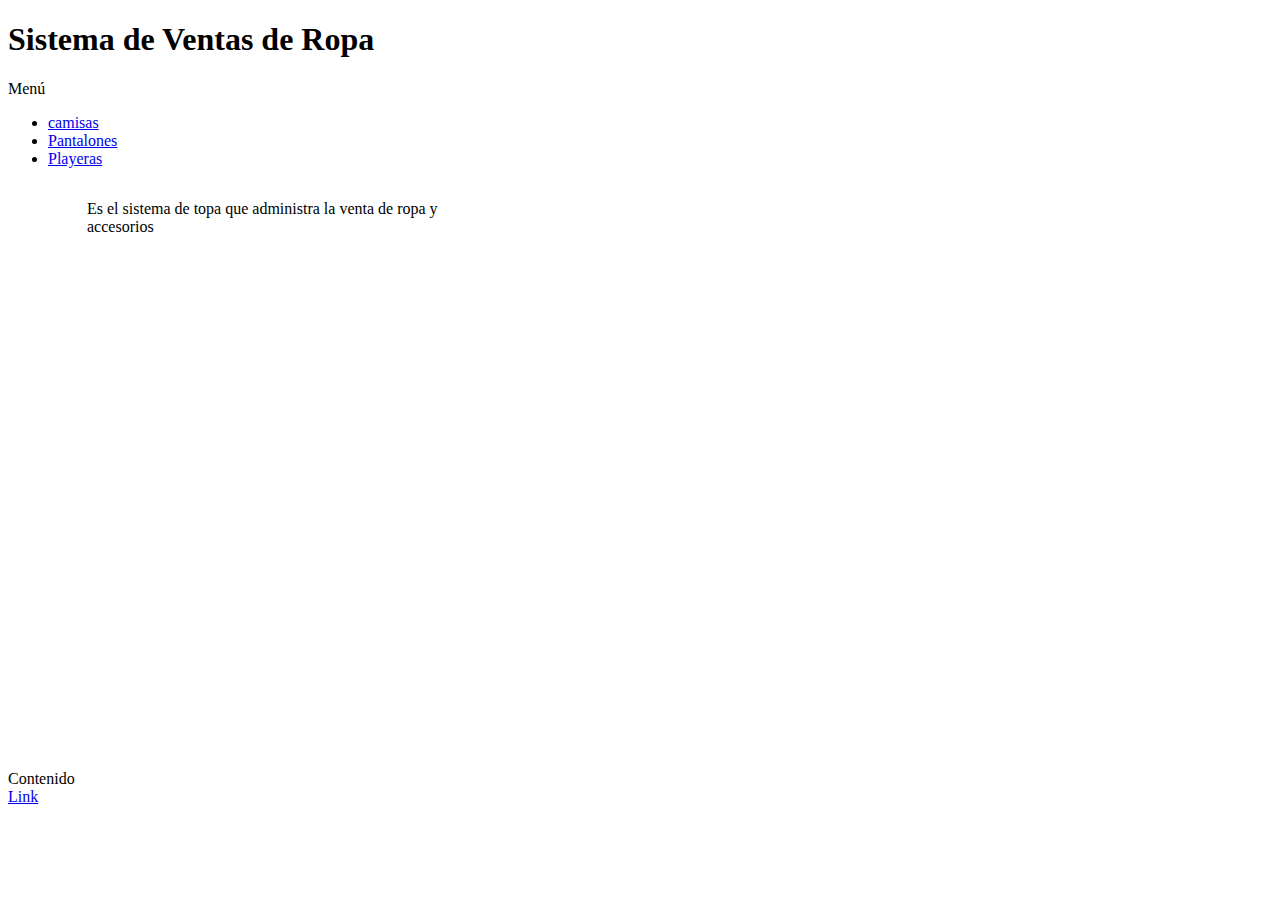
<file: index.html>
<!DOCTYPE html>
<html lang="en">
<head>
    <meta charset="UTF-8">
    <meta name="viewport" content="width=device-width, initial-scale=1.0">
    <title>Sistemas de Ventas</title>
</head>
<body>
    <div><h1>Sistema de Ventas de Ropa</h1></div>
    <div>Menú

        <ul>
            <li><a href="/Camisas/Camisas.html" target="contenedor">camisas</a></li>
            <li><a href="/Pantalones/pantalones.html" target="contenedor">Pantalones</a></li>
            <li><a href="/Playeras/Playeras.html" target="contenedor">Playeras</a></li>
        </ul>
    </div>
    <div>Contenido
<iframe src="/incio.html" frameborder="0" name="contenedor" style="width: 400px; height: 600px;"></iframe>        

        
    </div>
    <div>
        <a href="https://youtube.com">Link</a>
    </div>
</body>
</html>
</file>
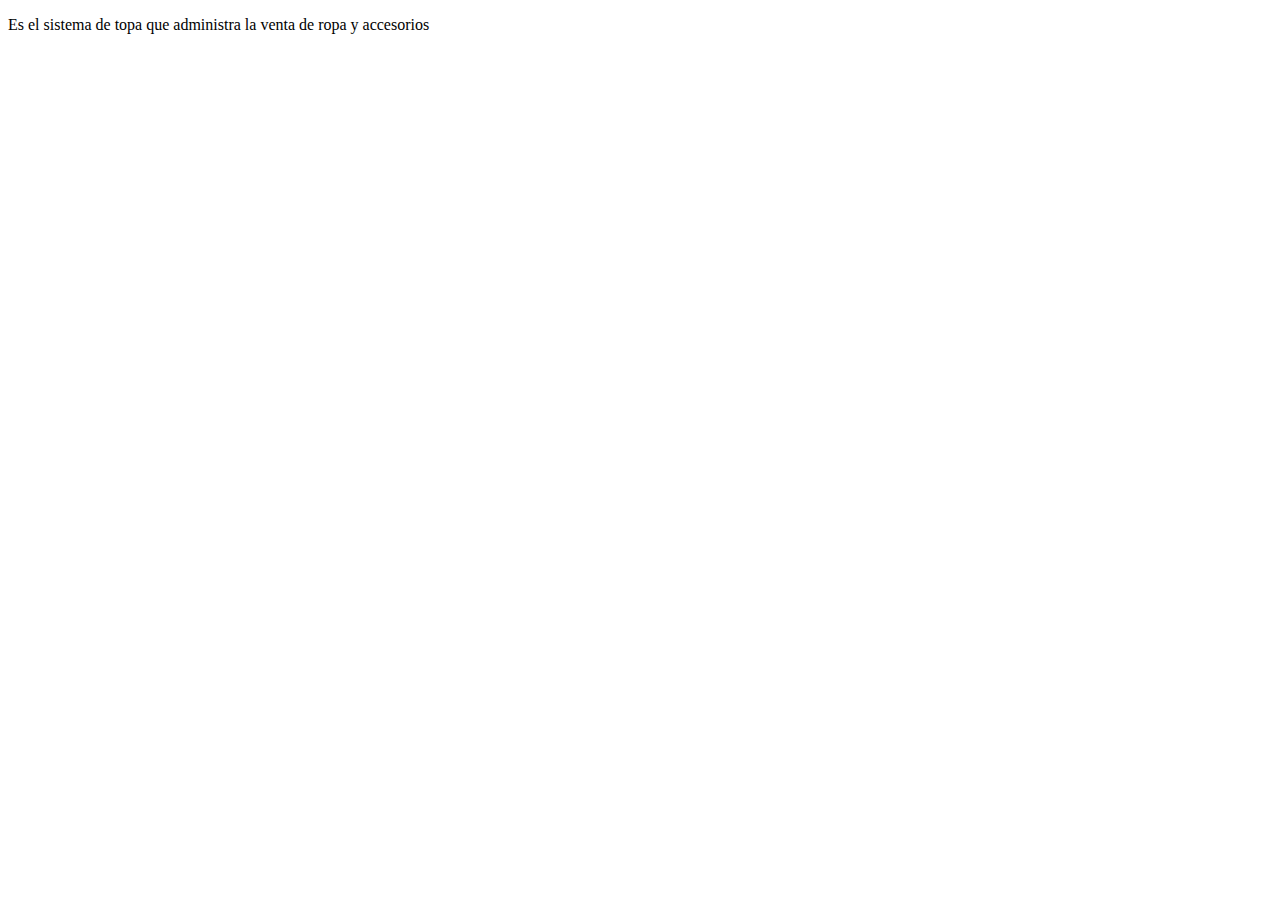
<file: incio.html>
<!DOCTYPE html>
<html lang="en">
<head>
    <meta charset="UTF-8">
    <meta name="viewport" content="width=device-width, initial-scale=1.0">
    <title>Inicio</title>
</head>
<body>
    <p>Es el sistema de topa que administra la venta de ropa y accesorios</p>
</body>
</html>
</file>
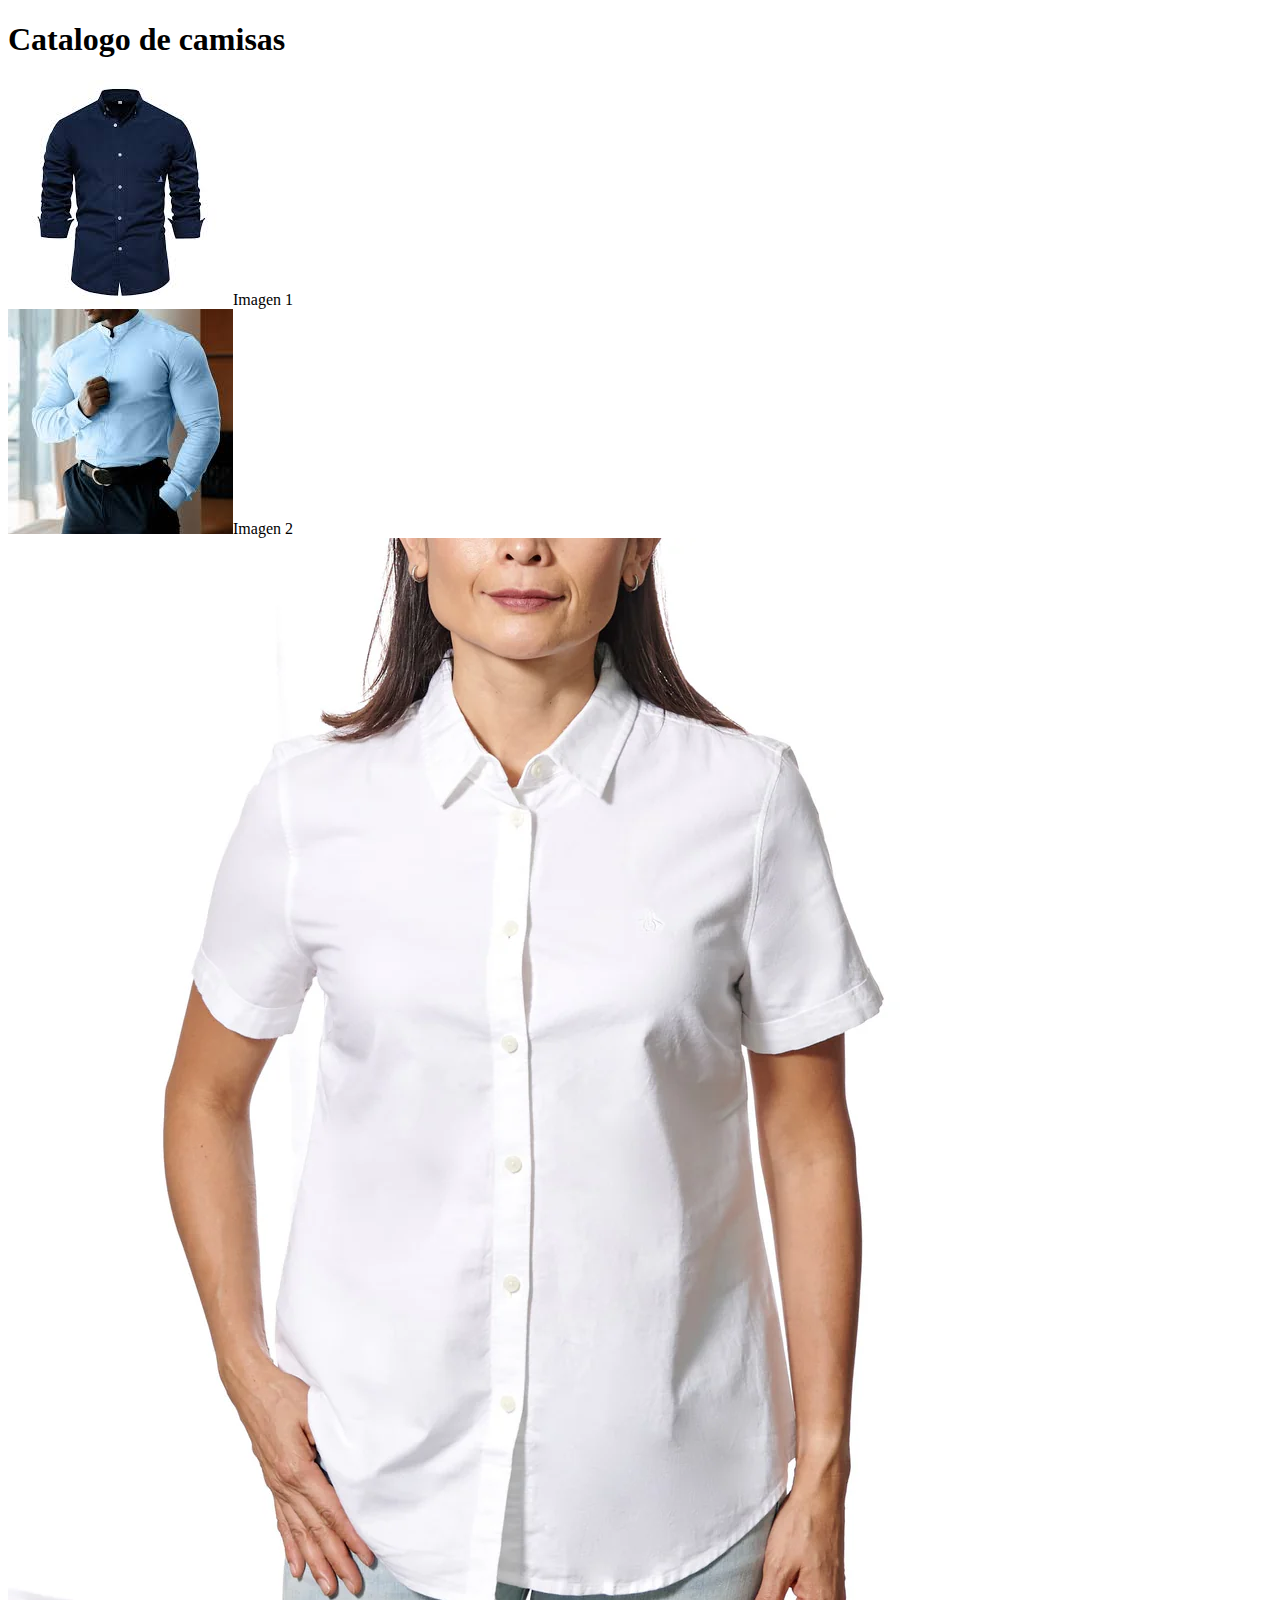
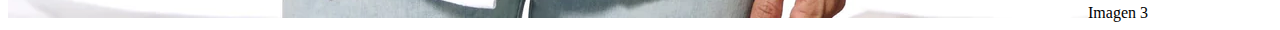
<file: Camisas/Camisas.html>
<!DOCTYPE html>
<html lang="en">
<head>
    <meta charset="UTF-8">
    <meta name="viewport" content="width=device-width, initial-scale=1.0">
    <title>Catalogo de camisas</title>
</head>
<body>
    <h1>Catalogo de camisas</h1>
    <div><img src="/Camisas/camisa1.jpg" alt="">Imagen 1</div>
    <div><img src="/Camisas/camisa2.jpg" alt="">Imagen 2</div>
    <div><img src="/Camisas/camisa3.webp" alt="">Imagen 3</div>
</body>
</html>
</file>
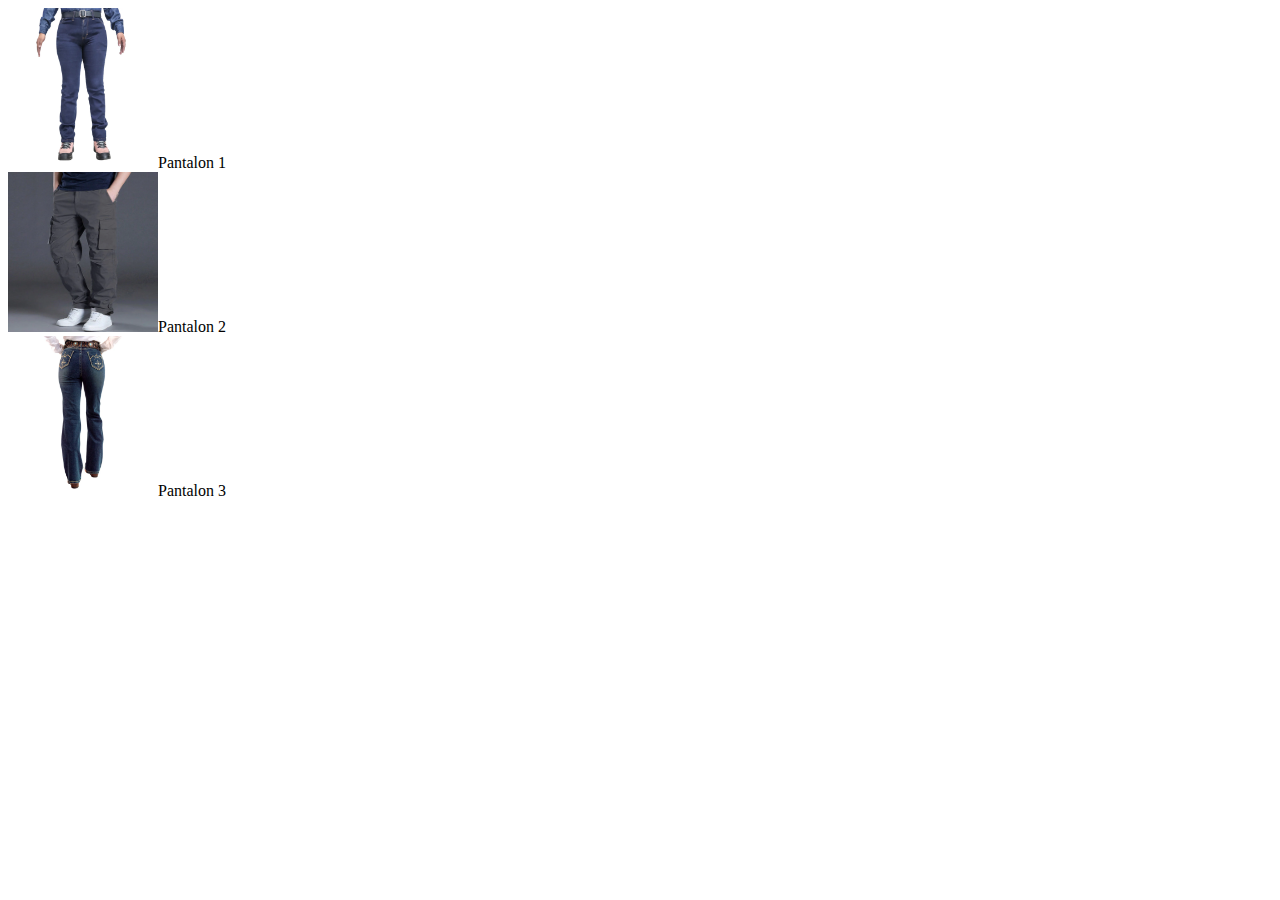
<file: Pantalones/pantalones.html>
<!DOCTYPE html>
<html lang="en">
<head>
    <meta charset="UTF-8">
    <meta name="viewport" content="width=device-width, initial-scale=1.0">
    <title>Pantalones</title>
    <link rel="stylesheet" href="/CSS/PRINCIPAL.CSS">
</head>
<body>
    <div><img src="/Pantalones/pantalon1.webp" alt="">Pantalon 1</div>
    <div><img src="/Pantalones/pantalonvaron2.webp" alt="">Pantalon 2</div>
    <div><img src="/Pantalones/pantalon3.webp" alt="">Pantalon 3</div>

</body>
</html>
</file>
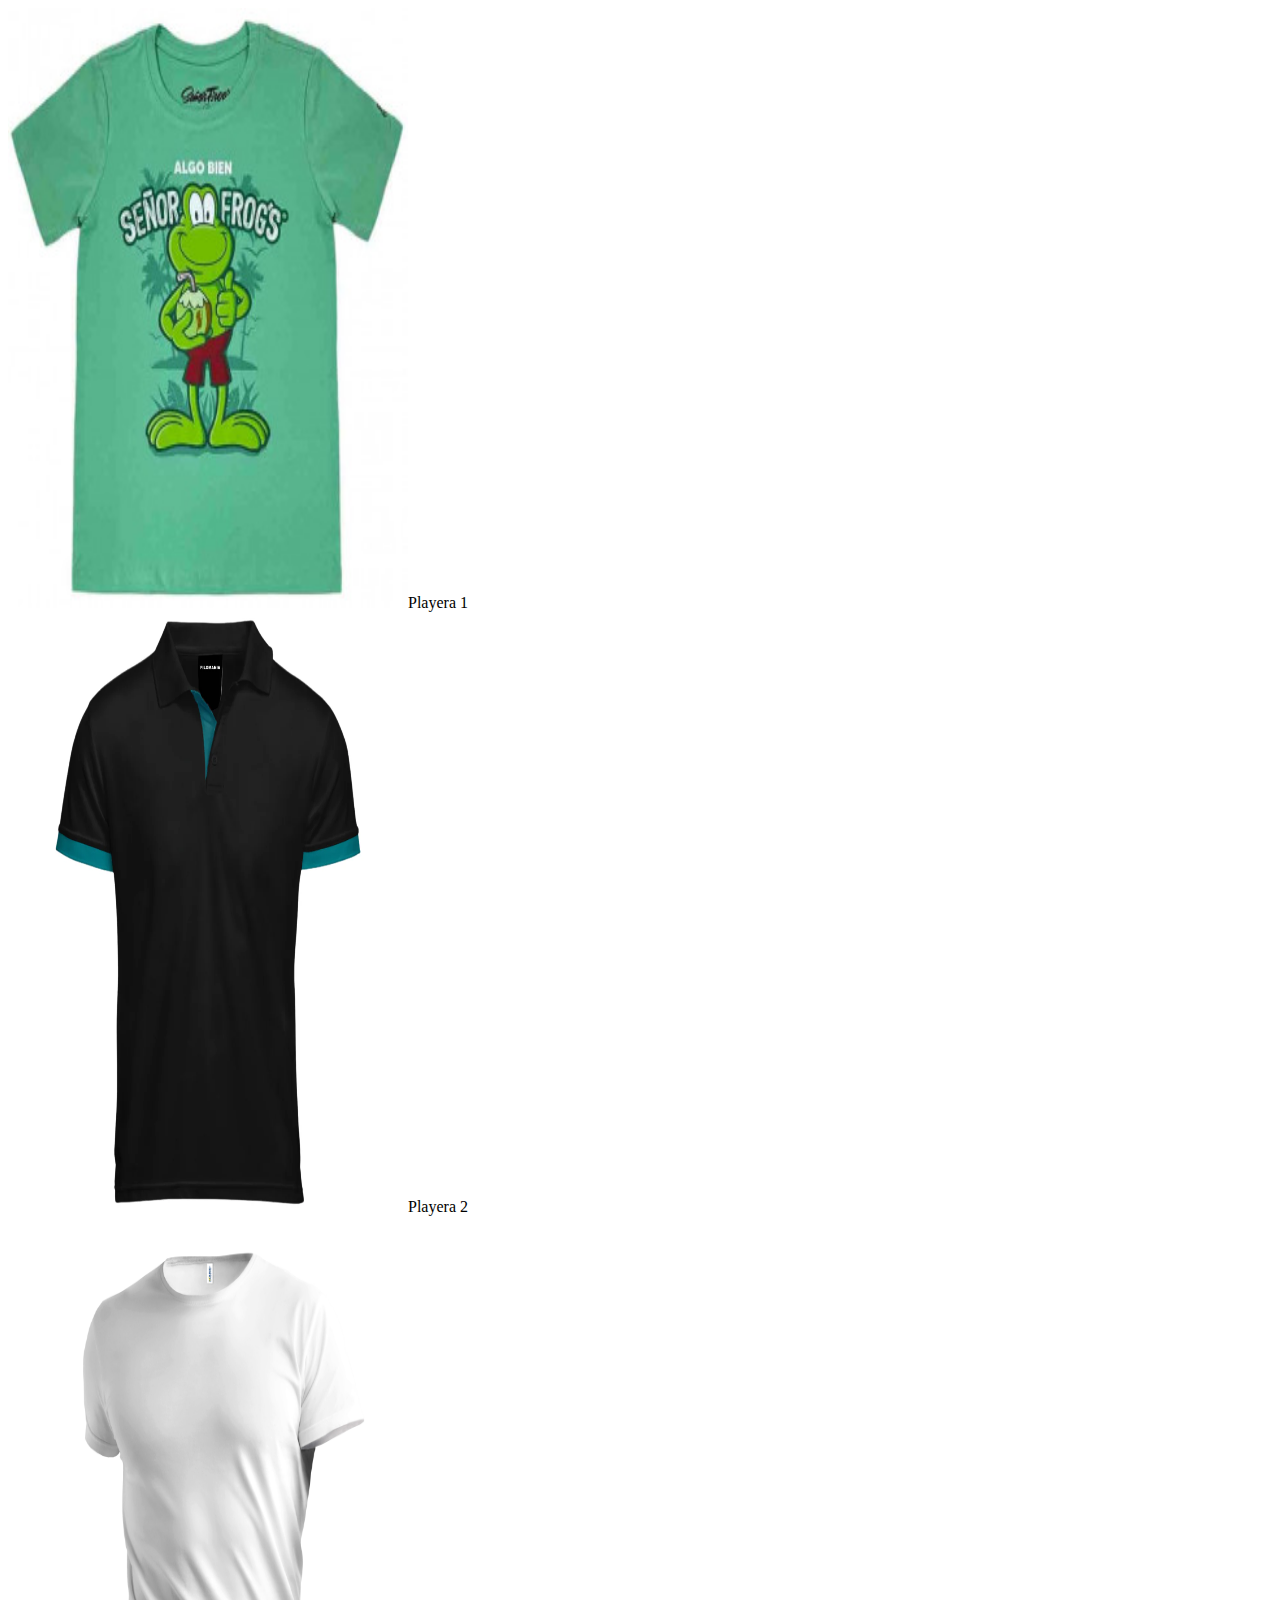
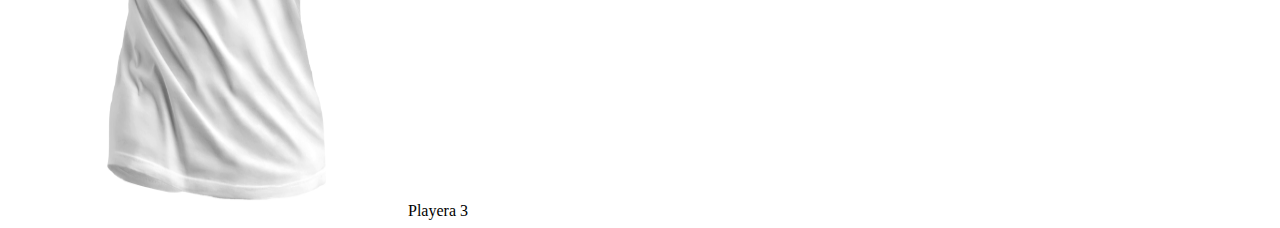
<file: Playeras/Playeras.html>
<!DOCTYPE html>
<html lang="en">
<head>
    <meta charset="UTF-8">
    <meta name="viewport" content="width=device-width, initial-scale=1.0">
    <title>Playeras</title>
    <style>
        img{
            width: 400px;
            height: 600px;
        }
    </style>
</head>
<body>
    <div><img src="/Playeras/playera1.jpg" alt="">Playera 1</div>
    <div><img src="/Playeras/playera2.webp" alt="">Playera 2</div>
    <div><img src="/Playeras/playera3.jpg" alt="">Playera 3</div>


</body>
</html>
</file>
<file: CSS/PRINCIPAL.CSS>
img{
    width: 150px;
    height: 160px;
}
</file>
